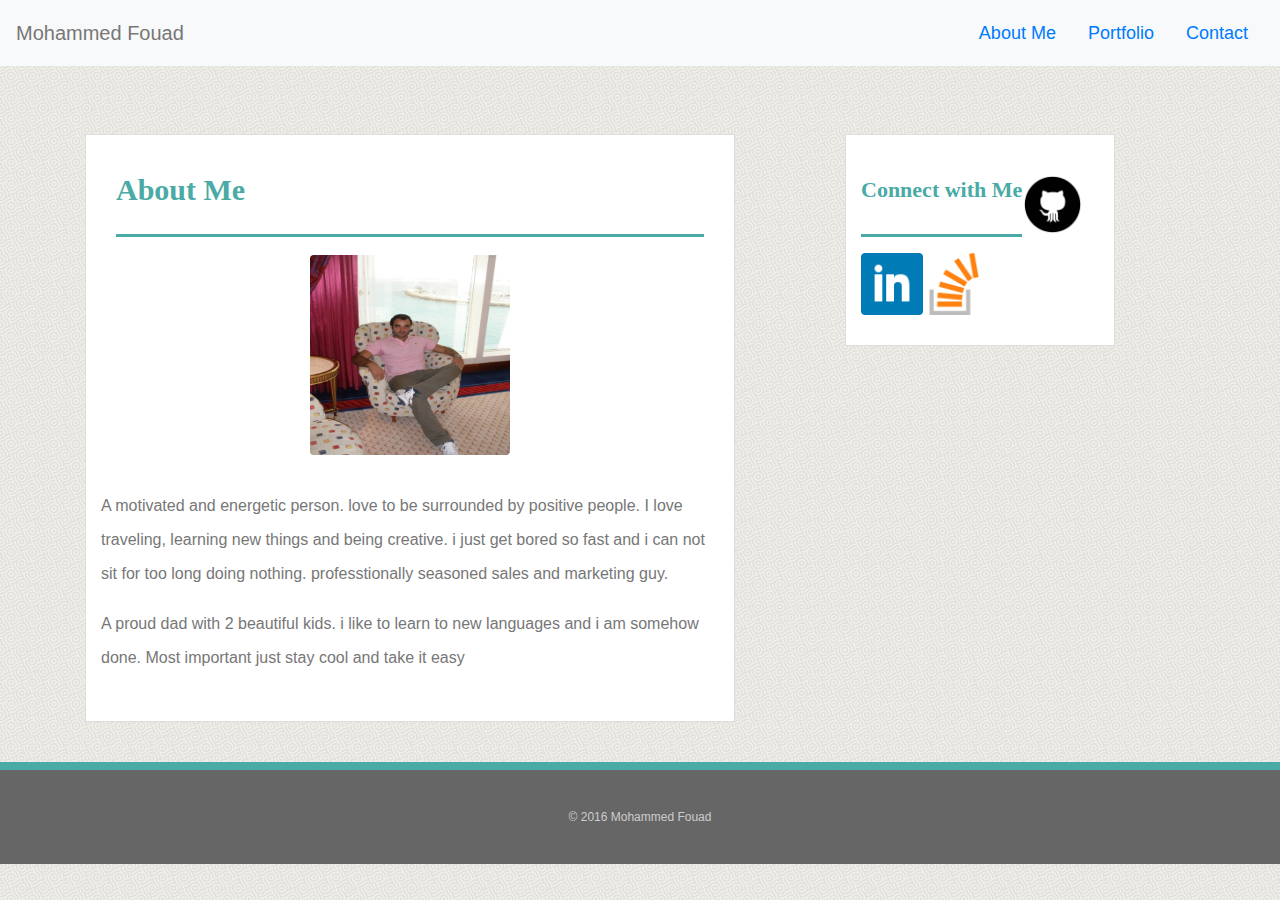
<file: index.html>
<!DOCTYPE html>
<html lang="en">
<head>
    <meta charset="UTF-8">
    <meta name="viewport" content="width=device-width, initial-scale=1.0">
    <meta http-equiv="X-UA-Compatible" content="ie=edge">
    <title>Document</title>
    <link rel="stylesheet" href="https://maxcdn.bootstrapcdn.com/bootstrap/4.0.0/css/bootstrap.min.css">
  
  <style>

    
* {
    box-sizing: border-box;
}

body {
    background:url(assets/images/miniwaves.png);
    font-family: 'Arial', 'Helvetica Neue', Helvetica, sans-serif ;
    font-size: 18px;
    line-height: 34px;
    color: #777;
  }

  #blank {
    background:url(assets/images/miniwaves.png);
    
  }

  .main-body
  {
    background: #fff;
    padding: 30px;
    margin: 0 0 40px 0;
    width: 100%;
    max-width: 650px;
    float: left;
    border: 1px solid #ddd;
  }

  .sidebar 
  {
    background: #fff;
    padding: 30px;
    width: 100%;
    max-width: 270px;
    border: 1px solid #ddd;
    margin-bottom: 20px;

  }

  h1 {
    font-family: 'Georgia', Times, Times New Roman, serif;
    font-weight: 700;
    color: #4aaaa5;
    font-size: 30px;
    line-height: 49px;
    border-bottom: 3px solid;
    padding-bottom: 20px; 
  
  }

  h2 {
    font-size: 22px;
    color: #4aaaa5;
    font-family: 'Georgia', Times, Times New Roman, serif;
    font-weight: 700;
    line-height: 49px;
    border-bottom: 3px solid;
    padding-bottom: 20px; 
  }
  

#pic{
  width:62px;
  height: 62px;
  margin-top:8px;
  margin-right: 10px;
  
}
#pic:last-child {
  margin-right: 0;
}

#mypic {
  width: 200px;
  height: 200px;
  margin-top: 10px;
  margin-right: 0px;
 
}

p {
font-size: 16px;
text-align: left;
}

footer {
    background: #666;
    color: #fff;
    padding: 30px 0;
    clear: both;
    border-top: 8px solid #4aaaa5;
    color: #ccc;
    font-size: 12px;
    text-align: center;
}

</style>

</head>

<body>
        <nav class="navbar navbar-light bg-light justify-content-between">

        <a class="navbar-brand">Mohammed Fouad</a>


<ul class="nav justify-content-end">
  <li class="nav-item">
    <a class="nav-link active" href="#">About Me</a>
  </li>
  <li class="nav-item">
    <a class="nav-link" href="#">Portfolio</a>
  </li>
  <li class="nav-item">
    <a class="nav-link" href="#">Contact</a>
  </li>
</ul>
</nav>

<Div class="container">

<br>
<br>


 <div class="row">

    <div class="col-md-8">

      <div class="main-body">  
      
   
      <h1>About Me </h1>
     

      <div class="row">
       
        <img src="assets/images/mohapic.jpg" class="rounded mx-auto d-block" alt="mohapic" id="mypic">

        </div>

      <div class="row">
        <br>
        <p> A motivated and energetic person. love to be surrounded by positive people. I love traveling, learning new things and being creative. 
          i just get bored so fast and i can not sit for too long doing nothing. professtionally seasoned sales and marketing guy.</p>

          <P> A proud dad with 2 beautiful kids. i like to learn to new languages and i am somehow done. 
              Most important just stay cool and take it easy</P> 
              
        </div>
        
      </div>

    </div>


   <div class="col-md-4">

   <!-- Beginning of Sidebar  -->
   <div class="sidebar">  

        <div class="row">   

          <h2>Connect with Me</h2>
           
          <a href="https://www.github.com"> <img id="pic" src="assets/images/github.png" alt="HTML"> </a>
               
          <a href="https://www.linkedin.com"><img id="pic" src="assets/images/lk.png" alt"HTML"> </a>
       
          <a href="https://www.stackoverflow.com"> <img id="pic" src="assets/images/stackoverflow.png" alt"HTML"> </a>
       
          </div>
           
</div>

  </div>

</div>

    
</Div>    

</body>

<footer>
    <div class="container">
    &copy; 2016 Mohammed Fouad 
   </div>
</footer>

</html>
</file>
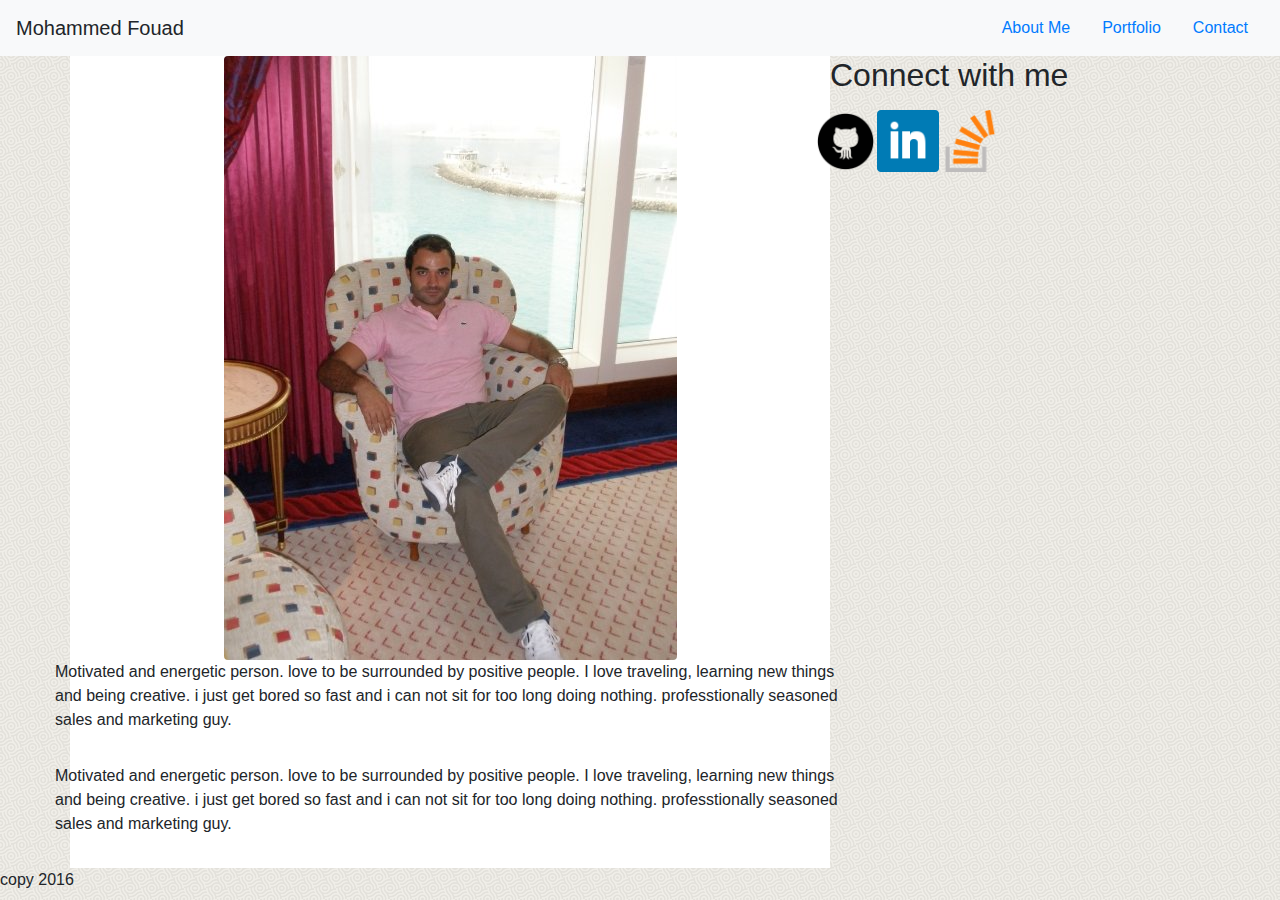
<file: index1.html>
<!DOCTYPE html>
<html lang="en">
<head>
    <meta charset="UTF-8">
    <meta name="viewport" content="width=device-width, initial-scale=1.0">
    <meta http-equiv="X-UA-Compatible" content="ie=edge">
    <title>Document</title>
    <link rel="stylesheet" href="https://maxcdn.bootstrapcdn.com/bootstrap/4.0.0/css/bootstrap.min.css">
<style>

body {
        background:url(assets/images/miniwaves.png);
    }

#column {
      background: white;
    }

    #pic{
    width:62px;
    height: 62px;
    margin-top:8px;
    margin-right: 5px;
    }

    #pic:last-child {
    margin-right: 0;
}

</style>
</head>

<body>

        <nav class="navbar navbar-light bg-light justify-content-between">

                <a class="navbar-brand">Mohammed Fouad</a>
        
        
        <ul class="nav justify-content-end">
          <li class="nav-item">
            <a class="nav-link active" href="#">About Me</a>
          </li>
          <li class="nav-item">
            <a class="nav-link" href="#">Portfolio</a>
          </li>
          <li class="nav-item">
            <a class="nav-link" href="#">Contact</a>
          </li>
        </ul>
        </nav> 

<div class="container">


<div class="row">

    <div class="col-lg-8" id="column">
    
    <div class="row">
           
           
    <img src="assets/images/mohapic.jpg" class="rounded mx-auto d-block" alt="mohapic" id="mypic">

    <div class="row"> 
    <P>
    Motivated and energetic person. love to be surrounded by positive people. I love traveling, learning new things and being creative. 
    i just get bored so fast and i can not sit for too long doing nothing. professtionally seasoned sales and marketing guy.  </p>
    </P>
    <P>
    Motivated and energetic person. love to be surrounded by positive people. I love traveling, learning new things and being creative. 
    i just get bored so fast and i can not sit for too long doing nothing. professtionally seasoned sales and marketing guy.  </p>
    </P>
</div>
    </div>
</div>

    <div class="col-lg-4">

        <div class="row">

                <div class="header">   
                        <h2>Connect with me</h2>
                        </div>  
            
        <div class="row">

                  
                 <a href="https://www.github.com"> <img id="pic" src="assets/images/github.png" alt="HTML"> </a>
                      
                <a href="https://www.linkedin.com"><img id="pic" src="assets/images/lk.png" alt"HTML"> </a>
                           
                 <a href="https://www.stackoverflow.com"> <img id="pic" src="assets/images/stackoverflow.png" alt"HTML"> </a>
                </div>   
        </div>
        
           
           
        </div>
   

</div>

</div>


<footer>
    copy 2016
</footer>
    
</body>
</html>
</file>
